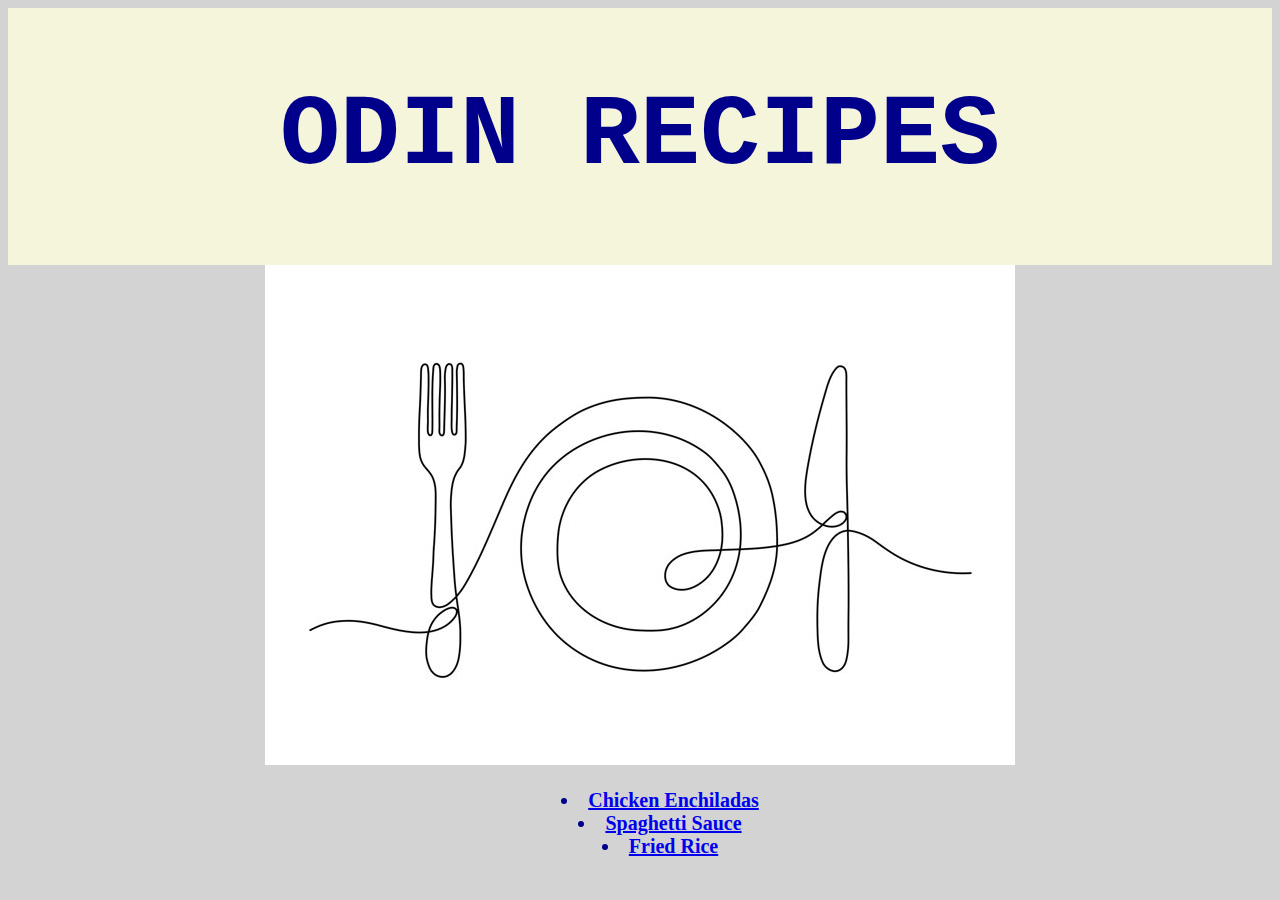
<file: index.html>
<!DOCTYPE html>
<html lang="en">
    <head>
        <meta charset="utf-8">
        <title>Odin Recipes|Home</title>
        <link rel="stylesheet" href="./style.css">
    </head>
    <body>
        <div class="heading">
            <h1>ODIN RECIPES</h1>
        </div>
        <div class="picture">
            <img src="./images/fork.jpg" alt="A stock image of utensils">
        </div>
            <ul>
                <li><a href="recipes/enchiladas.html">Chicken Enchiladas</a></li>
                <li><a href="recipes/spaghetti.html">Spaghetti Sauce</a></li>
                <li><a href="recipes/fried-rice.html">Fried Rice</a></li>
             </ul>
   </body>
</html>
</file>
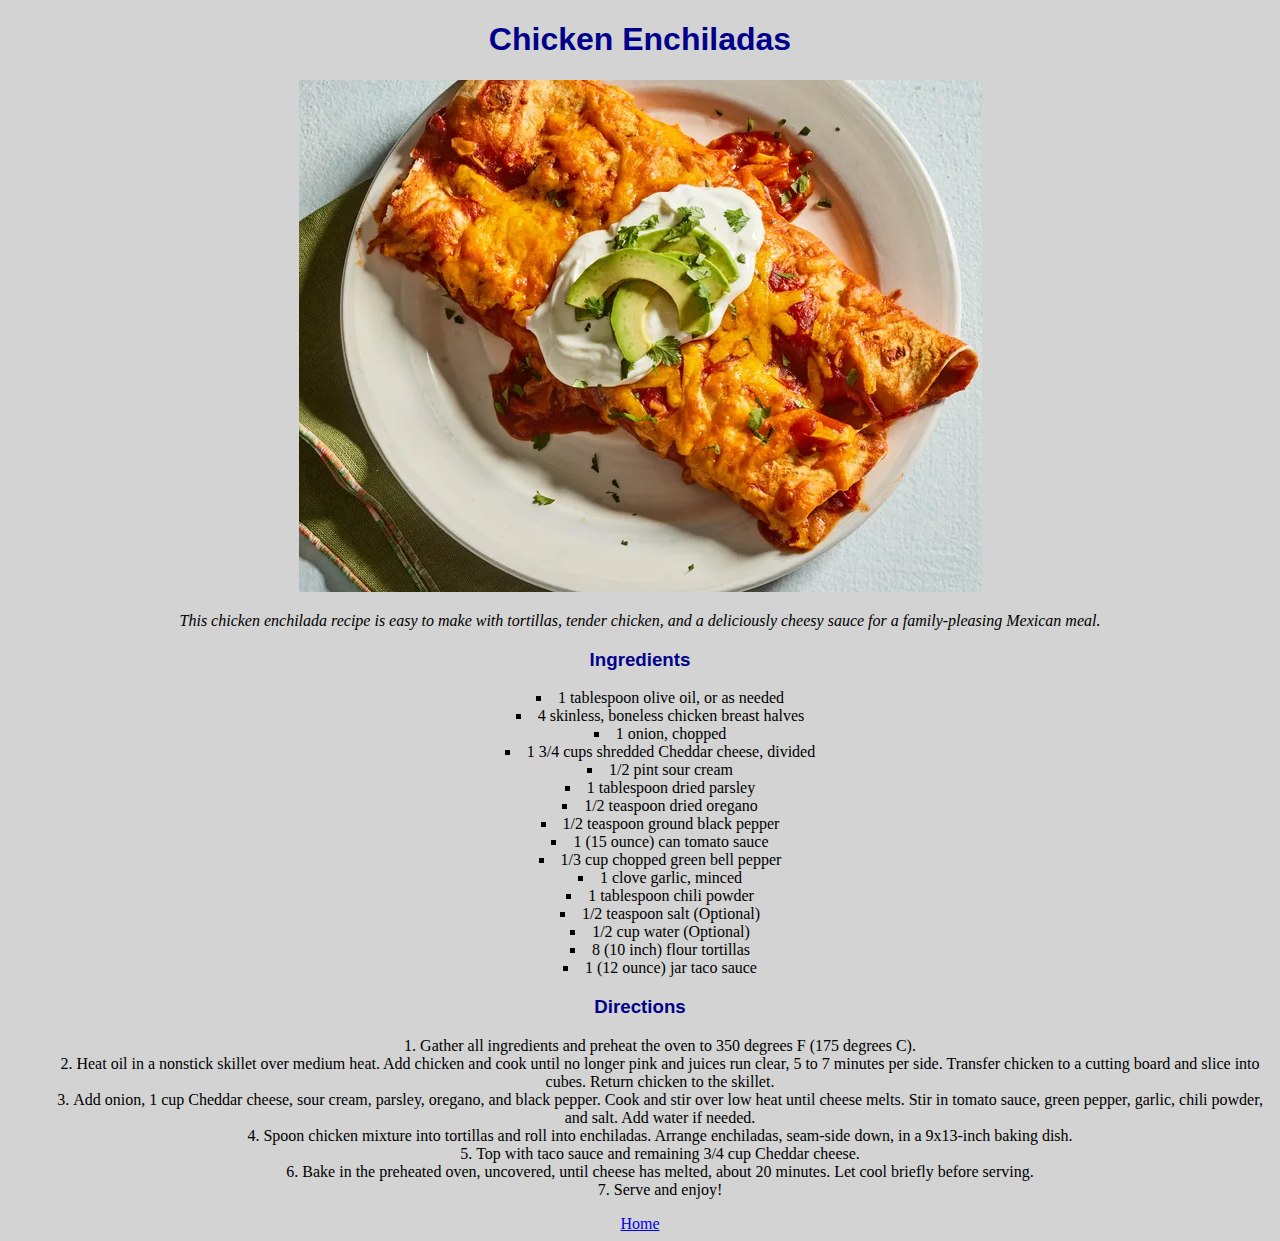
<file: recipes/enchiladas.html>
<!DOCTYPE html>
<html lang="en">
<head>
    <meta charset="UTF-8">
    <meta name="viewport" content="width=device-width, initial-scale=1.0">
    <title>Odin Recipes|Chicken Enchiladas</title>
    <link rel="stylesheet" href="./style.css">
</head>
<body>
    <h1>Chicken Enchiladas</h1>
    <img src="../images/enchilada.jpg" alt="A picture of a delicious chicken enchilada!">
    <p>This chicken enchilada recipe is easy to make with tortillas, tender chicken, and a deliciously cheesy sauce for a family-pleasing Mexican meal.</p>
    <h3>Ingredients</h3>
        <ul>
            <li>1 tablespoon olive oil, or as needed</li>
            <li>4 skinless, boneless chicken breast halves</li>
            <li>1 onion, chopped</li>
            <li>1 3/4 cups shredded Cheddar cheese, divided</li>
            <li>1/2 pint sour cream</li>
            <li>1 tablespoon dried parsley</li>
            <li>1/2 teaspoon dried oregano</li>
            <li>1/2 teaspoon ground black pepper</li>
            <li>1 (15 ounce) can tomato sauce</li>
            <li>1/3 cup chopped green bell pepper</li>
            <li>1 clove garlic, minced</li>
            <li>1 tablespoon chili powder</li>
            <li>1/2 teaspoon salt (Optional)</li>
            <li>1/2  cup water (Optional)</li>
            <li>8 (10 inch) flour tortillas</li>
            <li>1 (12 ounce) jar taco sauce</li>
        </ul>
    <h3>Directions</h3>
        <ol>
            <li>Gather all ingredients and preheat the oven to 350 degrees F (175 degrees C).</li>
            <li>Heat oil in a nonstick skillet over medium heat. Add chicken and cook until 
                no longer pink and juices run clear, 5 to 7 minutes per side. Transfer chicken 
                to a cutting board and slice into cubes. Return chicken to the skillet.</li>
            <li>Add onion, 1 cup Cheddar cheese, sour cream, parsley, oregano, and black pepper. 
                Cook and stir over low heat until cheese melts. Stir in tomato sauce, green pepper,
                 garlic, chili powder, and salt. Add water if needed.</li>
            <li>Spoon chicken mixture into tortillas and roll into enchiladas. Arrange enchiladas, 
                seam-side down, in a 9x13-inch baking dish.</li>
            <li>Top with taco sauce and remaining 3/4 cup Cheddar cheese.</li>
            <li>Bake in the preheated oven, uncovered, until cheese has melted, about 20 minutes. Let cool briefly before serving.</li>
            <li>Serve and enjoy!</li>
        </ol>

    <a href="../index.html">Home</a>
</body>
</html>
</file>
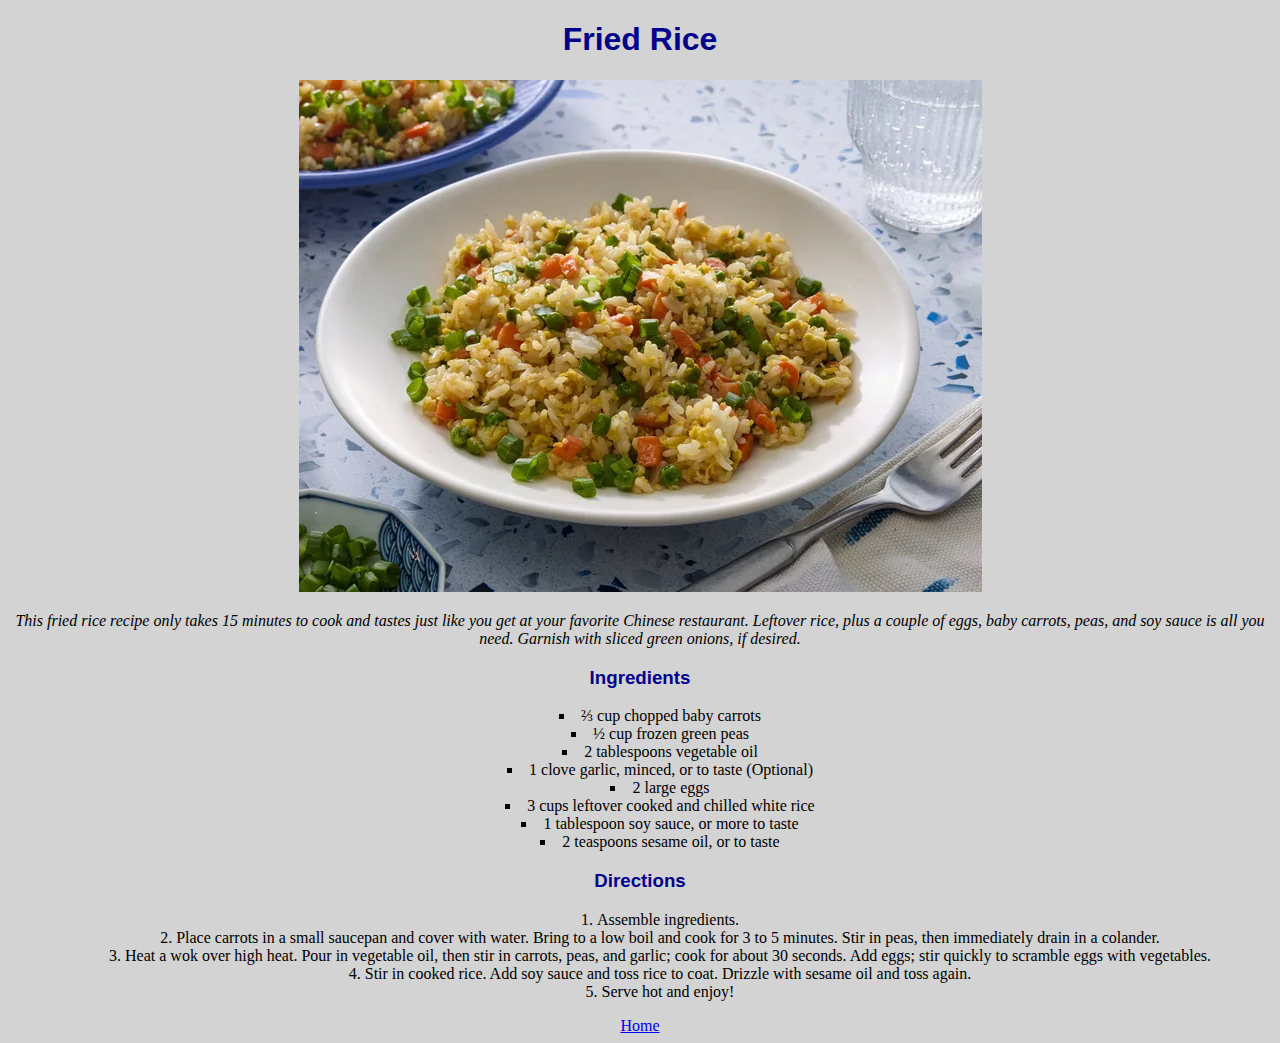
<file: recipes/fried-rice.html>
<!DOCTYPE html>
<html lang="en">
<head>
    <meta charset="UTF-8">
    <meta name="viewport" content="width=device-width, initial-scale=1.0">
    <title>Odin Recipes|Fried Rice</title>
    <link rel="stylesheet" href="./style.css">
</head>
<body>
    <h1>Fried Rice</h1>
    <img src="../images/friedrice.jpg" alt="A picture of fried rice">
    <p>This fried rice recipe only takes 15 minutes to cook and tastes just like you get at your favorite Chinese restaurant. Leftover rice, plus a couple of eggs, baby carrots, peas, and soy sauce is all you need. Garnish with sliced green onions, if desired.</p>
    <h3>Ingredients</h3>
        <ul>
            <li>⅔ cup chopped baby carrots</li>
            <li>½ cup frozen green peas</li>
            <li>2 tablespoons vegetable oil</li>
            <li>1 clove garlic, minced, or to taste (Optional)</li>
            <li>2 large eggs</li>
            <li>3 cups leftover cooked and chilled white rice</li>
            <li>1 tablespoon soy sauce, or more to taste</li>
            <li>2 teaspoons sesame oil, or to taste</li>
        </ul>
    <h3>Directions</h3>
        <ol>
            <li>Assemble ingredients.</li>
            <li>Place carrots in a small saucepan and cover with water. Bring to a low boil and cook for 3 to 5 minutes. Stir in peas, then immediately drain in a colander.</li>
            <li>Heat a wok over high heat. Pour in vegetable oil, then stir in carrots, peas, and garlic; cook for about 30 seconds. Add eggs; stir quickly to scramble eggs with vegetables.</li>
            <li>Stir in cooked rice. Add soy sauce and toss rice to coat. Drizzle with sesame oil and toss again.</li>
            <li>Serve hot and enjoy!</li>
        </ol>
    <a href="../index.html">Home</a>
</body>
</html>
</file>
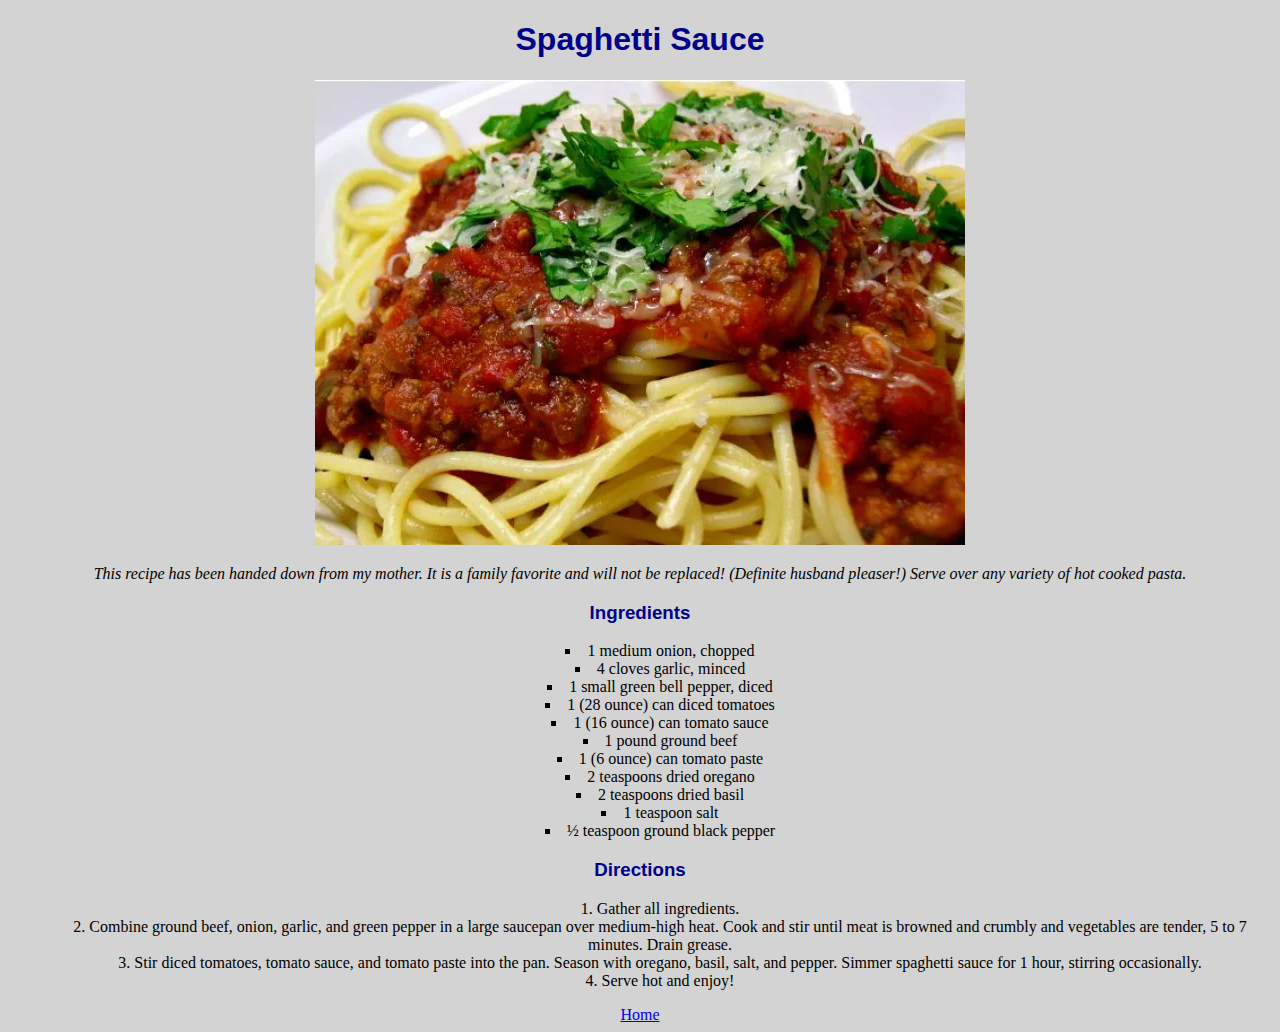
<file: recipes/spaghetti.html>
<!DOCTYPE html>
<html lang="en">
<head>
    <meta charset="UTF-8">
    <meta name="viewport" content="width=device-width, initial-scale=1.0">
    <title>Odin Recipes|Spaghetti Sauce</title>
     <link rel="stylesheet" href="./style.css">
</head>
<body>
    <h1>Spaghetti Sauce</h1>
    <img src="../images/spaghetti.jpg" alt="A close up of very good looking spaghetti">
    <p>This recipe has been handed down from my mother. It is a family favorite and will not be replaced! (Definite husband pleaser!) Serve over any variety of hot cooked pasta.</p>
    <h3>Ingredients</h3>
        <ul>
            <li>1 medium onion, chopped</li>
            <li>4 cloves garlic, minced</li>
            <li>1 small green bell pepper, diced</li>
            <li>1 (28 ounce) can diced tomatoes</li>
            <li>1 (16 ounce) can tomato sauce</li>
            <li>1 pound ground beef</li>
            <li>1 (6 ounce) can tomato paste</li>
            <li>2 teaspoons dried oregano</li>
            <li>2 teaspoons dried basil</li>
            <li>1 teaspoon salt</li>
            <li>½ teaspoon ground black pepper</li>
        </ul>
    <h3>Directions</h3>
        <ol>
            <li>Gather all ingredients.</li>
            <li>Combine ground beef, onion, garlic, and green pepper in a large saucepan over medium-high heat. Cook and stir until meat is browned and crumbly and vegetables are tender, 5 to 7 minutes. Drain grease.</li>
            <li>Stir diced tomatoes, tomato sauce, and tomato paste into the pan. Season with oregano, basil, salt, and pepper. Simmer spaghetti sauce for 1 hour, stirring occasionally.</li>
            <li>Serve hot and enjoy!</li>
        </ol>
    <a href="../index.html">Home</a>
</body>
</html>
</file>
<file: style.css>
.heading {
    font-size: 50px;
    background-color: beige;
    padding: 5px;
}
.picture {
    margin: auto;
}
body {
    color: darkblue;
    text-align: center;
    background-color: lightgray;
    
}
h1 {
    font-family: 'Courier New', Courier, monospace;
}
ul {
    text-align: center;
    font-size: 20px;
    font-weight: bold;
    list-style-position: inside;

}
</file>
<file: recipes/style.css>
body {
    text-align: center;
    background-color: lightgray;
}

h1,
h3 {
    color: darkblue;
    font-family: 'Lucida Sans', 'Lucida Sans Regular', 'Lucida Grande', 'Lucida Sans Unicode', Geneva, Verdana, sans-serif;
}
ul,
ol {
    list-style-position: inside;
}
ul {
    list-style-type: square;
}
p {
    font-style: italic;
}
</file>
